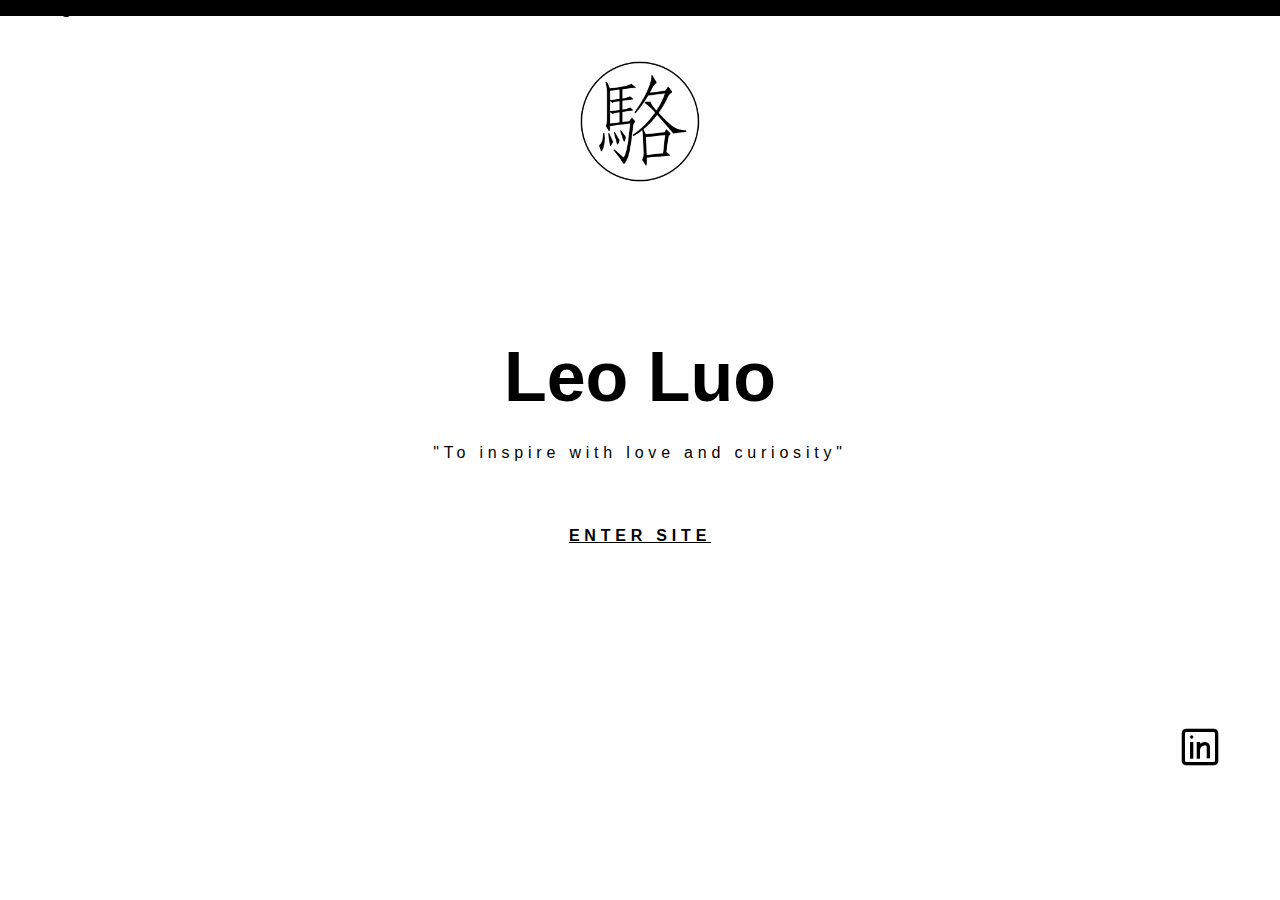
<file: index.html>
<!DOCTYPE html>
<html lang="en">
  <head>
    <meta charset="utf-8">
    <meta name="viewport" content="width=device-width, initial-scale=1.0">
    <link rel="stylesheet" type="text/css" href="css/html5reset.css">
    <link rel="stylesheet" type="text/css" href="css/indexstyle.css">
    <link rel="shortcut icon" type="image/png" href="images/favicon.png"/>
    <link href="https://fonts.googleapis.com/css?family=Lato" rel="stylesheet">
    <title>Leo Luo</title>
    <!-- Global site tag (gtag.js) - Google Analytics -->
<script async src="https://www.googletagmanager.com/gtag/js?id=UA-160830424-1"></script>
<script>
  window.dataLayer = window.dataLayer || [];
  function gtag(){dataLayer.push(arguments);}
  gtag('js', new Date());

  gtag('config', 'UA-160830424-1');
</script>
        <style>
        @import url('https://fonts.googleapis.com/css?family=Source+Code+Pro');

        #myname {
          margin:0 auto;
          margin-top:160px;
          white-space: nowrap;
          overflow: hidden;    
          /* font-family: 'Source Code Pro', monospace;  
          font-size: 28px; */
          color: black;
        
        }

        /* Animation */
        #myname {
          animation: animated-text 2s steps(30,end) 1s 1 normal both;
        }

        /* text animation */

        @keyframes animated-text{
          from{width: 0;}
          to{width: 472px;}
        }

        @media (prefers-reduced-motion: reduce) {
            #myname {
              /* Stop the animation */
              animation: none;

            }
          }
          @media only screen 
and (min-device-width : 768px) 
and (max-device-width : 1024px)  { 
    #identity{
        font-size: 30px;
    }

    #enter{
        font-size:20px;
    }

    #myname{
        font-size:80px;
    }
    #linkedin{
        margin-top:380px;
    }
}
        @media(max-width:768px){
          #myname {
              /* Stop the animation */
              animation: none;

            }
        }
        </style>
  </head>
  <body>
  <div class="skip"><a href="#main">Skip to Main Content</a></div>

	<main id="main">
		<h1>something</h1>
		<img src = "images/favicon.png" id="logo" alt="my logo">
		<section id ="myname">
		    <div>Leo Luo</div>
    </section>
 
    <div id="identity"> "To inspire with love and curiosity"</div>
    <div id="enter">
          <a href="https://leoluo2017.github.io/portfolio/experience.html" style=" color:black; ">ENTER SITE</a> 
    </div>
    <a href="https://www.linkedin.com/in/liyang-leo-l-00a797116/"><img src = "images/linkedin.png" id="linkedin" ></a> 
	</main>
</body>
  
</html>
</file>
<file: css/indexstyle.css>
/* body {
    margin: 0;
    padding: 0;
    border: 2px solid #000000;
    } */
h1{
    background-color: black;
}
.skip a{
    background: white;
    left: 0;
    padding: 6px;
    -webkit-transition: top 1s ease-out;
    transition: top 1s ease-out;
    z-index: 1;
    position: absolute;
    top: -40px;
}
  
.skip a:focus{
    top: 0;
}

#logo{
    display: block;
    margin-left: auto;
    margin-right: auto;
    width: 120px; 
    margin-top: 45px; 
}

#linkedin{
    display: block;
    margin-left: auto;
    margin-right: 60px;
    width: 40px;
    margin-top: 180px;
}

#identity{
    
    font-family: Arial, Helvetica, sans-serif;
    font-weight: 400;
    font-style: normal;
    text-align:center;
    margin-left: auto;
    margin-right: auto;
    padding-top: 30px;
    line-height: 1.4em;
    /* text-transform: uppercase; */
    letter-spacing: .3em;
    color: #000;

}

#myname{
    margin-top:150px;
    font-size: 70px;
    /* font-family:fantasy, 'Gill Sans', 'Gill Sans MT', Calibri; */
    /* font-family: 'Gill Sans', 'Gill Sans MT', Calibri, 'Trebuchet MS', sans-serif; */
    font-family: Arial, Helvetica, sans-serif;

    text-align: center;
    font-weight: bold;
    /* text-transform: uppercase; */

}

#enter{
    padding-top: 30px;
    /* font-family: Arial, Helvetica, sans-serif; */
    font-family: 'Gill Sans', 'Gill Sans MT', Calibri, 'Trebuchet MS', sans-serif;

    font-weight: 600;
    font-style: normal;
    text-align:center;
    padding-top: 60px;
    line-height: 1.4em;
    text-transform: uppercase;
    letter-spacing: .3em;
    color: #000;
    border-style: solid;
}

#enter:hover{
    color:cadetblue;
}

@media (max-width:768px){

#identity{
    display:flex;
    flex-wrap: wrap;
    justify-content:center;
    font-family: 'Gill Sans', 'Gill Sans MT', Calibri, 'Trebuchet MS', sans-serif;
    font-weight: 500;
    font-size:16.5px;
    font-style: normal;
    text-align:center;
    margin-left: auto;
    margin-right: auto;
    padding-top: 30px;
    line-height: 1em;
    /* text-transform: uppercase; */
    letter-spacing: .1em;
    color: #000;

}

#myname{
    animation:none;
    margin-top:100px;
    font-size: 40px;
    font-family: 'Gill Sans', 'Gill Sans MT', Calibri, 'Trebuchet MS', sans-serif;
    text-align: center;
    font-weight: bolder;
    /* text-transform: uppercase; */

}

#enter{
    padding-top: 30px;
    font-family: 'Gill Sans', 'Gill Sans MT', Calibri, 'Trebuchet MS', sans-serif;
    font-weight: 500;
    font-style: normal;
    text-align:center;
    padding-top: 60px;
    line-height: 1.4em;
    text-transform: uppercase;
    letter-spacing: .3em;
    color: #000;
    border-style: solid;
}
  }
</file>
